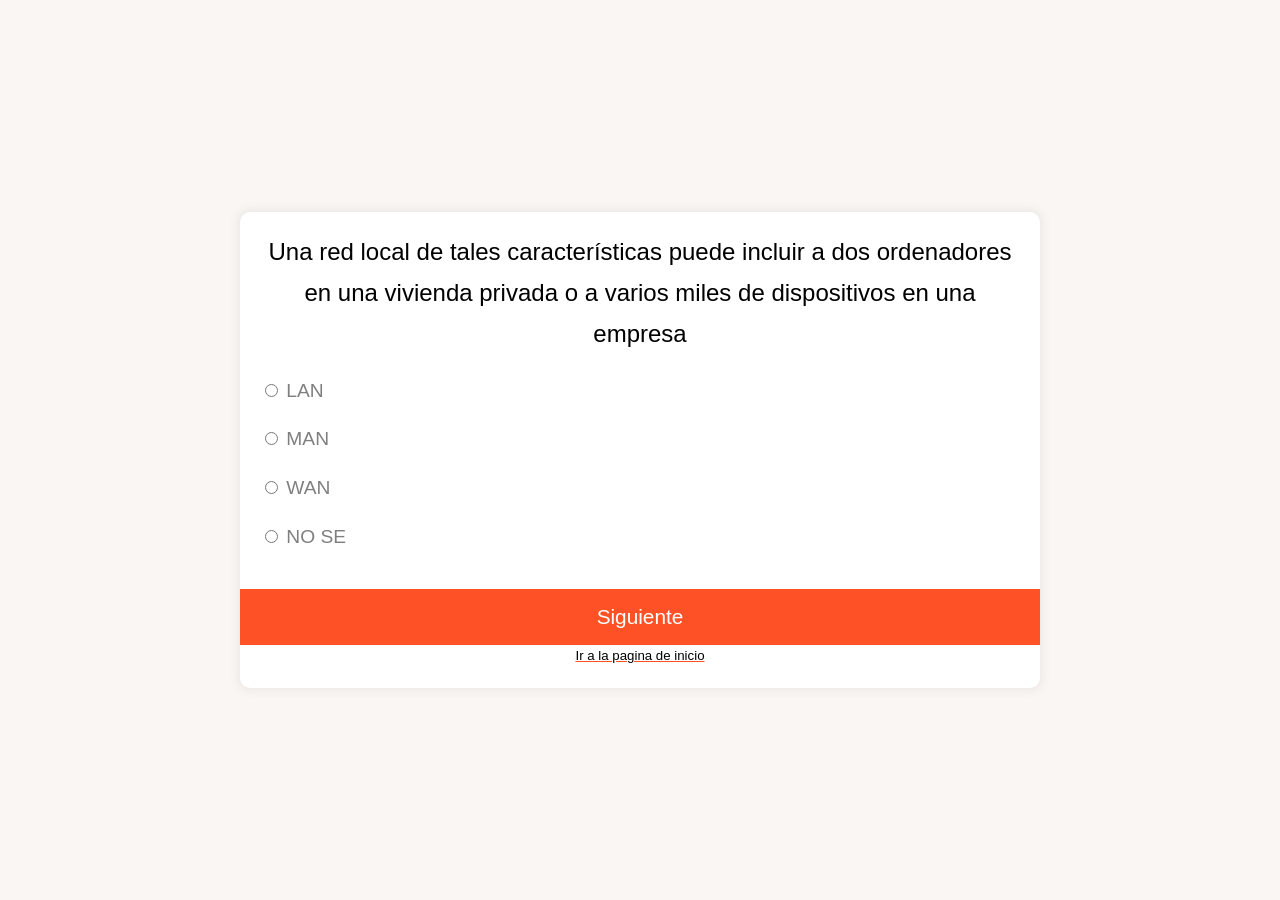
<file: questions.html>
<!DOCTYPE html>
<html lang="en">
  <head>
    <meta charset="UTF-8" />
    <meta http-equiv="X-UA-Compatible" content="IE=edge" />
    <meta name="viewport" content="width=device-width, initial-scale=1.0" />
    <title>Cuestionario</title>
    <link rel="stylesheet" href="style.css" />
    <script src="script.js" defer></script>
  </head>

  

  <link rel="stylesheet" href="css/style.css">

  <body>
    <div class="quiz-container" id="quiz">
      <div class="quiz-header">
        <h2 id="question">Question Text</h2>
        <ul>
          <li>
            <input type="radio" id="a" name="answer" class="answer" />
            <label id="a_text" for="a">Pregunta 1</label>
          </li>
          <li>
            <input type="radio" id="b" name="answer" class="answer" />
            <label id="b_text" for="b">Pregunta 2</label>
          </li>
          <li>
            <input type="radio" id="c" name="answer" class="answer" />
            <label id="c_text" for="c">Pregunta 3</label>
          </li>
          <li>
            <input type="radio" id="d" name="answer" class="answer" />
            <label id="d_text" for="d">Pregunta 4</label>
          </li>
        </ul>
      </div>
      <button id="submit">Siguiente</button>
<center>
    <a href="index.html"><h5>Ir a la pagina de inicio</h5></a>
</center>
    </div>
  </body>
</html>
</file>
<file: style.css>
@import url('https://fonts.googleapis.com/css2?family=Poppins:wght@200;400;600&display=swap');

* {
    box-sizing: border-box;
}

body {
    background-color: rgb(126, 126, 126);
    background-image: linear-gradient(315deg, #b8b6db 0%, #f5f7fa 100%);
    display: flex;
    align-items: center;
    justify-content: center;
    font-family: "Poppins", sans-serif;
    margin: 0;
    min-height: 100vh;
}

.quiz-container{
    background-color: #fff;
    border-radius: 10px;
    box-shadow: 0 0 10px 2px rgba(100, 100, 100, 0.1);
    overflow: hidden;
    width: 800px;
    max-width: 100%;
}

.quiz-header {
    padding: 20px;
}

h2 {
    padding: 5px;;
    text-align: center;
    margin: 0;
}

ul {
    list-style-type: none;
    padding: 0;
}

ul li {
    font-size: 1.2rem;
    margin: 1rem 0;
}

ul li label {
    cursor: pointer;
}

button {
    background-color: #FF5126;
    border: none;
    color: white;
    display: block;
    font-family: inherit;
    font-size: 1.3rem;
    width: 100%;
    padding: 1rem;
}

button:hover {
    background-color: #FF5126;
}

button:focus {
    background-color: #FF5126;
    outline: none;
}
</file>
<file: css/style.css>
@font-face {
  font-family: 'icomoon';
  src: url("../fonts/icomoon/icomoon.eot?stsype");
  src: url("../fonts/icomoon/icomoon.eot?stsype#iefix") format("embedded-opentype"), url("../fonts/icomoon/icomoon.ttf?stsype") format("truetype"), url("../fonts/icomoon/icomoon.woff?stsype") format("woff"), url("../fonts/icomoon/icomoon.svg?stsype#icomoon") format("svg");
  font-weight: normal;
  font-style: normal;
}
/* =======================================================
*
* 	Template Style 
*	Edit this section
*
* ======================================================= */
body {
  font-family: "Work Sans", Arial, sans-serif;
  font-weight: 300;
  font-size: 16px;
  line-height: 1.7;
  color: #7f7f7f;
  background: #f9f6f3;
  position: relative;
}
@media screen and (max-width: 768px) {
  body {
    overflow-x: hidden;
  }
}

.fh5co-overflow {
  overflow: hidden;
  position: relative;
  height: 100% !important;
}

a {
  color: #FF5126;
  -webkit-transition: 0.5s;
  -o-transition: 0.5s;
  transition: 0.5s;
}
a:hover, a:active, a:focus {
  color: #FF5126;
  outline: none;
  text-decoration: none;
}

p {
  margin: 0 0 30px 0;
}

h1, h2, h3, h5, h6 {
  color: #000;
  font-family: "Work Sans", Arial, sans-serif;
  font-weight: 400;
  margin: 0 0 20px 0;
  padding: 0;
}

 h4 {
  color: rgb(29, 29, 29);
  font-family: "Work Sans", Arial, sans-serif;
  font-weight: 400;
  margin: 0 0 20px 0;
  padding: 0;
}

::-webkit-selection {
  color: #fff;
  background: #FF5126;
}

::-moz-selection {
  color: #fff;
  background: #FF5126;
}

::selection {
  color: #fff;
  background: #FF5126;
}

#wrap {
  overflow-x: hidden;
  position: relative;
  z-index: 5;
}

.btn {
  margin-right: 4px;
  margin-bottom: 4px;
  font-family: "Work Sans", Arial, sans-serif;
  font-size: 16px;
  font-weight: 400;
  -webkit-border-radius: 50px;
  -moz-border-radius: 50px;
  -ms-border-radius: 50px;
  border-radius: 50px;
  -webkit-transition: 0.5s;
  -o-transition: 0.5s;
  transition: 0.5s;
  padding: 8px 20px !important;
}
.btn.btn-sm {
  padding: 4px 15px !important;
}
.btn.btn-md {
  padding: 8px 20px !important;
}
.btn.btn-lg {
  padding: 18px 36px !important;
}
.btn:hover, .btn:active, .btn:focus {
  box-shadow: none !important;
  outline: none !important;
}

.btn-primary {
  background: #ffffff;
  color: #fff;
  border: 4px solid #ff3300;
}
.btn-primary:hover, .btn-primary:focus, .btn-primary:active {
  background: #ff6540 !important;
  border-color: #ff6540 !important;
}
.btn-primary.btn-outline {
  background: transparent;
  color: #FF5126;
  border: 2px solid #FF5126;
}
.btn-primary.btn-outline:hover, .btn-primary.btn-outline:focus, .btn-primary.btn-outline:active {
  background: #FF5126;
  color: #fff;
}

.btn-success {
  background: #5cb85c;
  color: #fff;
  border: 2px solid #5cb85c;
}
.btn-success:hover, .btn-success:focus, .btn-success:active {
  background: #4cae4c !important;
  border-color: #4cae4c !important;
}
.btn-success.btn-outline {
  background: transparent;
  color: #5cb85c;
  border: 2px solid #5cb85c;
}
.btn-success.btn-outline:hover, .btn-success.btn-outline:focus, .btn-success.btn-outline:active {
  background: #5cb85c;
  color: #fff;
}

.btn-info {
  background: #5bc0de;
  color: #fff;
  border: 2px solid #5bc0de;
}
.btn-info:hover, .btn-info:focus, .btn-info:active {
  background: #46b8da !important;
  border-color: #46b8da !important;
}
.btn-info.btn-outline {
  background: transparent;
  color: #5bc0de;
  border: 2px solid #5bc0de;
}
.btn-info.btn-outline:hover, .btn-info.btn-outline:focus, .btn-info.btn-outline:active {
  background: #5bc0de;
  color: #fff;
}

.btn-warning {
  background: #f0ad4e;
  color: #fff;
  border: 2px solid #f0ad4e;
}
.btn-warning:hover, .btn-warning:focus, .btn-warning:active {
  background: #eea236 !important;
  border-color: #eea236 !important;
}
.btn-warning.btn-outline {
  background: transparent;
  color: #f0ad4e;
  border: 2px solid #f0ad4e;
}
.btn-warning.btn-outline:hover, .btn-warning.btn-outline:focus, .btn-warning.btn-outline:active {
  background: #f0ad4e;
  color: #fff;
}

.btn-danger {
  background: #d9534f;
  color: #fff;
  border: 2px solid #d9534f;
}
.btn-danger:hover, .btn-danger:focus, .btn-danger:active {
  background: #d43f3a !important;
  border-color: #d43f3a !important;
}
.btn-danger.btn-outline {
  background: transparent;
  color: #d9534f;
  border: 2px solid #d9534f;
}
.btn-danger.btn-outline:hover, .btn-danger.btn-outline:focus, .btn-danger.btn-outline:active {
  background: #d9534f;
  color: #fff;
}

.btn-outline {
  background: none;
  border: 2px solid gray;
  font-size: 16px;
  -webkit-transition: 0.3s;
  -o-transition: 0.3s;
  transition: 0.3s;
}
.btn-outline:hover, .btn-outline:focus, .btn-outline:active {
  box-shadow: none;
}

.link-with-icon {
  padding-right: 20px;
  position: relative;
  display: -moz-inline-stack;
  display: inline-block;
  zoom: 1;
  *display: inline;
  -webkit-transition: 0.3s;
  -o-transition: 0.3s;
  transition: 0.3s;
}
.link-with-icon:hover {
  padding-right: 30px;
}
.link-with-icon:after {
  position: absolute;
  right: 0;
  top: 50%;
  margin-top: -6px;
  font-family: 'icomoon';
  speak: none;
  font-style: normal;
  font-weight: normal;
  font-variant: normal;
  text-transform: none;
  line-height: 1;
  /* Better Font Rendering =========== */
  -webkit-font-smoothing: antialiased;
  -moz-osx-font-smoothing: grayscale;
  content: "\f054";
  font-size: 12px;
}

.form-control {
  -webkit-appearance: none;
  box-shadow: none;
  background: transparent;
  border: 1px solid rgba(0, 0, 0, 0.1);
  height: 54px;
  font-size: 18px;
  font-weight: 300;
  -webkit-border-radius: 0px;
  -moz-border-radius: 0px;
  -ms-border-radius: 0px;
  border-radius: 0px;
}
.form-control:active, .form-control:focus {
  outline: none;
  box-shadow: none;
  border-color: #FF5126;
}

.form-group label {
  font-weight: normal;
}

.boxed #fh5co-page {
  max-width: 1140px;
  margin: 0 auto;
  background: #fff;
}
@media screen and (max-width: 1200px) {
  .boxed #fh5co-page {
    max-width: 1000px;
  }
}
.boxed #fh5co-page .container {
  max-width: 1060px;
  margin: 0 auto;
}
@media screen and (max-width: 1200px) {
  .boxed #fh5co-page .container {
    max-width: 960px;
  }
}

#fh5co-header {
  padding: 30px 0;
  margin-bottom: 10px;
}
#fh5co-header #fh5co-logo {
  float: left;
  margin-left: -10px;
}
#fh5co-header #fh5co-main-nav {
  float: right;
  margin-right: -7px;
}
@media screen and (max-width: 768px) {
  #fh5co-header #fh5co-main-nav {
    display: none;
  }
}
#fh5co-header #fh5co-main-nav ul {
  margin: 0px 0 0 0;
  padding: 0;
}
#fh5co-header #fh5co-main-nav ul li {
  display: -moz-inline-stack;
  display: inline-block;
  zoom: 1;
  *display: inline;
  margin: 0;
  padding: 0;
}
#fh5co-header #fh5co-main-nav ul li a {
  font-size: 16px;
  text-decoration: none;
  color: rgba(0, 0, 0, 0.5);
  font-weight: 400;
  padding: 15px 7px;
  line-height: 1.2;
}
#fh5co-header #fh5co-main-nav ul li a:hover, #fh5co-header #fh5co-main-nav ul li a:active, #fh5co-header #fh5co-main-nav ul li a:focus {
  color: #FF5126;
}
#fh5co-header #fh5co-main-nav ul li.cta {
  margin-left: 20px;
}
#fh5co-header #fh5co-main-nav ul li.cta a {
  padding: 10px 20px;
  background: #FF5126;
  color: #fff;
  display: -moz-inline-stack;
  display: inline-block;
  zoom: 1;
  *display: inline;
  -webkit-border-radius: 30px;
  -moz-border-radius: 30px;
  -ms-border-radius: 30px;
  border-radius: 30px;
}
#fh5co-header #fh5co-main-nav ul li.cta a:hover {
  background: #ff5d35;
}
#fh5co-header #fh5co-main-nav ul li.has-sub > div > a {
  position: relative;
  padding-right: 19px;
}
#fh5co-header #fh5co-main-nav ul li.has-sub > div > a:after {
  font-family: 'icomoon';
  speak: none;
  font-style: normal;
  font-weight: normal;
  font-variant: normal;
  text-transform: none;
  line-height: 1;
  /* Better Font Rendering =========== */
  -webkit-font-smoothing: antialiased;
  -moz-osx-font-smoothing: grayscale;
  content: "\e921";
  position: absolute;
  right: 0;
  top: 50%;
  margin-top: -9px;
  font-size: 18px;
  color: #b3b3b3;
}
#fh5co-header #fh5co-main-nav ul li.has-sub > div > a:hover:after {
  color: #FF5126;
}
#fh5co-header #fh5co-main-nav ul li.has-sub .drop-down-menu {
  position: relative;
  padding: 15px 7px;
}
#fh5co-header #fh5co-main-nav ul li.has-sub .drop-down-menu .dropdown-menu-wrap {
  position: absolute;
  z-index: 1001;
  visibility: hidden;
  opacity: 0;
  background: #fff;
  -webkit-box-shadow: 0px 0px 20px 0px rgba(0, 0, 0, 0.15);
  -moz-box-shadow: 0px 0px 20px 0px rgba(0, 0, 0, 0.15);
  -ms-box-shadow: 0px 0px 20px 0px rgba(0, 0, 0, 0.15);
  -o-box-shadow: 0px 0px 20px 0px rgba(0, 0, 0, 0.15);
  box-shadow: 0px 0px 20px 0px rgba(0, 0, 0, 0.15);
  padding: 20px;
  width: 190px;
  left: 50%;
  margin-left: -95px;
  margin-top: 17px;
  -webkit-transition: 0.2s;
  -o-transition: 0.2s;
  transition: 0.2s;
  -webkit-border-radius: 4px;
  -moz-border-radius: 4px;
  -ms-border-radius: 4px;
  border-radius: 4px;
}
#fh5co-header #fh5co-main-nav ul li.has-sub .drop-down-menu .dropdown-menu-wrap:before {
  bottom: 100%;
  left: 50%;
  border: solid transparent;
  content: " ";
  height: 0;
  width: 0;
  position: absolute;
  pointer-events: none;
  border-bottom-color: #fff;
  border-width: 10px;
  margin-left: -10px;
}
#fh5co-header #fh5co-main-nav ul li.has-sub .drop-down-menu .dropdown-menu-wrap ul {
  padding: 0;
  margin: 0;
}
#fh5co-header #fh5co-main-nav ul li.has-sub .drop-down-menu .dropdown-menu-wrap ul li {
  padding: 0;
  margin: 0;
  display: block;
  line-height: 1.5;
}
#fh5co-header #fh5co-main-nav ul li.has-sub .drop-down-menu .dropdown-menu-wrap ul li a {
  display: block;
  padding: 5px 0px;
}
#fh5co-header #fh5co-main-nav ul li.has-sub .drop-down-menu.active .dropdown-menu-wrap {
  margin-top: 17px;
  -webkit-transition: 0.4s;
  -o-transition: 0.4s;
  transition: 0.4s;
  visibility: visible;
  opacity: 1;
}
#fh5co-header #fh5co-main-nav ul li.active > a {
  color: #FF5126;
}
#fh5co-header #fh5co-main-nav ul li.has-sub.active .drop-down-menu > a {
  color: #FF5126;
}
#fh5co-header #fh5co-main-nav ul li.has-sub.active .drop-down-menu > a:after {
  color: #FF5126;
}

#fh5co-intro {
  padding: 4em 0;
}
@media screen and (max-width: 768px) {
  #fh5co-intro {
    padding: 3em 0;
  }
}

.fh5co-lead {
  font-size: 20px;
  line-height: 1.5;
}

#map {
  height: 500px;
  width: 100%;
  position: relative;
  z-index: 10;
}

.fh5co-map-form {
  margin-top: -80px;
  position: relative;
  z-index: 10001;
  margin-bottom: 100px;
}

.fh5co-map {
  position: relative;
}
.fh5co-map form, .fh5co-map .row {
  padding-top: 0;
  margin-top: 0;
}

.fh5co-service {
  margin-bottom: 30px;
  float: left;
  width: 100%;
}
.fh5co-service h3 {
  font-size: 18px;
  margin-bottom: 10px;
}
.fh5co-service img {
  margin-bottom: 20px;
}

/* Icon pentagon */
.fh5co-icon-pentagon {
  height: 24px;
  width: 40px;
  position: relative;
  color: #000;
  -webkit-transition: all 0.3s ease 0s;
  -moz-transition: all 0.3s ease 0s;
  -ms-transition: all 0.3s ease 0s;
  -o-transition: all 0.3s ease 0s;
  transition: all 0.3s ease 0s;
  background: #FF5126;
  text-align: center;
  display: -moz-inline-stack;
  display: inline-block;
  zoom: 1;
  *display: inline;
}
.fh5co-icon-pentagon:before {
  border-left: 20px solid transparent;
  border-right: 20px solid transparent;
  top: -10px;
  content: "";
  height: 0;
  left: 0;
  position: absolute;
  width: 0;
}
.fh5co-icon-pentagon:after {
  border-left: 20px solid transparent;
  border-right: 20px solid transparent;
  bottom: -10px;
  content: "";
  height: 0;
  left: 0;
  position: absolute;
  width: 0;
}

.fh5co-service-icon {
  height: 46px;
  width: 90px;
  margin-bottom: 60px;
  display: -moz-inline-stack;
  display: inline-block;
  zoom: 1;
  *display: inline;
}
.fh5co-service-icon:before {
  border-left: 45px solid transparent;
  border-right: 45px solid transparent;
  top: -30px;
  border-bottom: 30px solid #FF5126;
}
.fh5co-service-icon:after {
  border-left: 45px solid transparent;
  border-right: 45px solid transparent;
  bottom: -30px;
  border-top: 30px solid #FF5126;
}
.fh5co-service-icon i {
  font-size: 46px;
  line-height: 46px;
  color: #fff;
}

.fh5co-form-control:focus, .fh5co-form-control:active {
  outline: none;
  border: none;
}

.fh5co-form-locator {
  max-width: 500px;
  left: 50%;
  margin-left: -250px;
  position: absolute;
  background: #fff;
  padding: 20px !important;
  position: relative;
  -webkit-box-shadow: 0px 0px 20px 0px rgba(0, 0, 0, 0.15);
  -moz-box-shadow: 0px 0px 20px 0px rgba(0, 0, 0, 0.15);
  -ms-box-shadow: 0px 0px 20px 0px rgba(0, 0, 0, 0.15);
  -o-box-shadow: 0px 0px 20px 0px rgba(0, 0, 0, 0.15);
  box-shadow: 0px 0px 20px 0px rgba(0, 0, 0, 0.15);
  float: left;
}
.fh5co-form-locator .selectize-control {
  float: left;
  width: 32%;
  margin-right: 4px;
}
@media screen and (max-width: 768px) {
  .fh5co-form-locator {
    position: relative;
    margin-left: 0;
    left: 0;
    max-width: inherit !important;
    width: 100%;
  }
}
.fh5co-form-locator .input-field {
  margin-right: 2%;
  line-height: 1.5;
  padding: 11px 20px;
  border: 1px solid #cccccc;
  -webkit-box-shadow: inset 0 1px 1px rgba(0, 0, 0, 0.1);
  box-shadow: inset 0 1px 1px rgba(0, 0, 0, 0.1);
  -webkit-border-radius: 3px;
  -moz-border-radius: 3px;
  -ms-border-radius: 3px;
  border-radius: 3px;
}
.fh5co-form-locator .input-field:focus, .fh5co-form-locator .input-field:active {
  border: 1px solid #b3b3b3;
  outline: none;
}
.fh5co-form-locator input, .fh5co-form-locator select {
  margin: 0;
  width: 32%;
  float: left;
}
.fh5co-form-locator input[type="submit"] {
  width: 32%;
  background: #FCEDDA;
  color: #fff;
  -webkit-border-radius: 4px;
  -moz-border-radius: 4px;
  -ms-border-radius: 4px;
  border-radius: 4px;
  padding: 13px 20px !important;
  border: none;
  float: right;
  font-size: 16px;
}
.fh5co-form-locator input[type="submit"]:hover, .fh5co-form-locator input[type="submit"]:focus, .fh5co-form-locator input[type="submit"]:active {
  background: #fdf4e8 !important;
}

.selectize-dropdown,
.selectize-input,
.selectize-input input {
  color: #303030;
  font-family: inherit;
  font-size: 16px !important;
  line-height: 18px;
  -webkit-font-smoothing: inherit;
}

.selectize-input {
  border: 1px solid #d0d0d0;
  padding: 14px 10px 14px 15px;
  display: inline-block;
  width: 100%;
  overflow: hidden;
  position: relative;
  z-index: 1;
  -webkit-box-sizing: border-box;
  -moz-box-sizing: border-box;
  box-sizing: border-box;
  -webkit-box-shadow: inset 0 1px 1px rgba(0, 0, 0, 0.1);
  box-shadow: inset 0 1px 1px rgba(0, 0, 0, 0.1);
  -webkit-border-radius: 3px;
  -moz-border-radius: 3px;
  border-radius: 3px;
}

.fh5co-location-result-label {
  float: left;
  width: 50%;
  margin-top: 10px;
}

.fh5co-location-result-options {
  float: right;
  width: 50%;
}
.fh5co-location-result-options .input-field {
  width: 100%;
  line-height: 1.5;
  padding: 11px 20px;
  border: 1px solid #cccccc;
  -webkit-box-shadow: inset 0 1px 1px rgba(0, 0, 0, 0.1);
  box-shadow: inset 0 1px 1px rgba(0, 0, 0, 0.1);
  -webkit-border-radius: 3px;
  -moz-border-radius: 3px;
  -ms-border-radius: 3px;
  border-radius: 3px;
}
.fh5co-location-result-options .input-field:focus, .fh5co-location-result-options .input-field:active {
  border: 1px solid #b3b3b3;
  outline: none;
}
.fh5co-location-result-options .input-field.search {
  position: relative;
  background: transparent;
}
.fh5co-location-result-options .col-1, .fh5co-location-result-options .col-2, .fh5co-location-result-options .col-3 {
  float: left;
  vertical-align: middle;
}
.fh5co-location-result-options .col-1 {
  width: 10%;
  margin-right: 2%;
  margin-top: 10px;
}
.fh5co-location-result-options .col-2 {
  width: 22%;
  margin-right: 2%;
}
.fh5co-location-result-options .col-3 {
  float: right;
  width: 64%;
}

.fh5co-table .fh5co-social {
  margin-top: 10px;
}
.fh5co-table .fh5co-social li {
  float: left;
  margin-right: 10px;
}
.fh5co-table thead {
  background: #2595ff;
  color: #fff;
}
.fh5co-table thead tr th, .fh5co-table thead tr td {
  border-bottom: none;
}
.fh5co-table thead tr th {
  padding-top: 30px;
  padding-bottom: 30px;
  padding-left: 20px;
  padding-right: 20px;
}
.fh5co-table tbody tr th, .fh5co-table tbody tr td {
  padding-top: 30px;
  padding-bottom: 30px;
  padding-left: 20px;
  padding-right: 20px;
}
.fh5co-table tbody tr:first-child th, .fh5co-table tbody tr:first-child td {
  border-top: none;
}

.owl-dots {
  position: absolute;
  bottom: 20px;
  width: 100%;
}
.owl-dots .owl-dot > span {
  background: #FF5126 !important;
}
.owl-dots .owl-dot.active > span {
  background: transparent !important;
  border: 2px solid #FF5126;
}
.owl-dots .owl-dot:hover > span {
  background: transparent !important;
  border: 2px solid #FF5126;
}

#fh5co-footer {
  clear: both;
  borde-top: 1px solid #ccc;
  line-height: 1.5;
}
#fh5co-footer h3 {
  font-size: 20px;
}
#fh5co-footer .fh5co-footer-link {
  padding: 0;
  margin: 0;
}
#fh5co-footer .fh5co-footer-link li {
  padding: 0;
  margin: 0 0 10px 0;
  list-style: none;
  display: block;
}
#fh5co-footer .fh5co-copyright {
  padding-top: 40px;
  padding-bottom: 40px;
  float: left;
  width: 100%;
  border-top: 1px solid #e6e6e6;
}
#fh5co-footer .fh5co-copyright p {
  margin-bottom: 0px;
}
#fh5co-footer .fh5co-footer-widget {
  margin-bottom: 40px;
}

.fh5co-social {
  padding: 0;
  margin: 0;
}
.fh5co-social li {
  padding: 0;
  margin: 0;
  list-style: none;
  display: -moz-inline-stack;
  display: inline-block;
  zoom: 1;
  *display: inline;
}
.fh5co-social li a {
  text-align: center;
  height: 30px;
  width: 30px;
  color: #fff;
  padding-top: 4px;
  text-decoration: none !important;
  -webkit-border-radius: 50%;
  -moz-border-radius: 50%;
  -ms-border-radius: 50%;
  border-radius: 50%;
  display: -moz-inline-stack;
  display: inline-block;
  zoom: 1;
  *display: inline;
}
.fh5co-social li.facebook a {
  background: #FF5126;
}
.fh5co-social li.twitter a {
  background: #FF5126;
}
.fh5co-social li.linkedin a {
  background: #FF5126;
}
.fh5co-social li.message a {
  background: #FF5126;
}

.img-bordered {
  border: 5px solid #fff;
  -webkit-box-shadow: 0px 0px 10px 0px rgba(0, 0, 0, 0.15);
  -moz-box-shadow: 0px 0px 10px 0px rgba(0, 0, 0, 0.15);
  -ms-box-shadow: 0px 0px 10px 0px rgba(0, 0, 0, 0.15);
  -o-box-shadow: 0px 0px 10px 0px rgba(0, 0, 0, 0.15);
  box-shadow: 0px 0px 10px 0px rgba(0, 0, 0, 0.15);
}

.ul_style_1 {
  padding: 0;
  margin: 0;
}
.ul_style_1 li {
  padding: 0;
  padding-left: 30px;
  line-height: 1.5;
  margin: 0 0 10px 0;
  position: relative;
  list-style: none;
}
.ul_style_1 li:before {
  font-family: 'icomoon';
  speak: none;
  font-style: normal;
  font-weight: normal;
  font-variant: normal;
  text-transform: none;
  line-height: 1;
  /* Better Font Rendering =========== */
  -webkit-font-smoothing: antialiased;
  -moz-osx-font-smoothing: grayscale;
  content: "\e926";
  position: absolute;
  top: .1em;
  left: 0;
  font-size: 20px;
  color: #FF5126;
}

#fh5co-page, #fh5co-offcanvas {
  -webkit-transition: 0.5s;
  -o-transition: 0.5s;
  transition: 0.5s;
  position: relative;
}

#fh5co-page {
  -webkit-transition: 0.5s;
  -o-transition: 0.5s;
  transition: 0.5s;
}
.offcanvas-visible #fh5co-page {
  -moz-transform: translateX(-275px);
  -webkit-transform: translateX(-275px);
  -ms-transform: translateX(-275px);
  -o-transform: translateX(-275px);
  transform: translateX(-275px);
}

#fh5co-offcanvas {
  position: fixed;
  right: 0;
  bottom: 0;
  top: 0;
  display: block;
  height: 100%;
  right: 0;
  overflow-y: scroll;
  z-index: 1003;
  top: 0;
  width: 275px;
  background: black;
  padding: 30px;
  -moz-transform: translateX(278px);
  -webkit-transform: translateX(278px);
  -ms-transform: translateX(278px);
  -o-transform: translateX(278px);
  transform: translateX(278px);
}
.offcanvas-visible #fh5co-offcanvas {
  -moz-transform: translateX(0px);
  -webkit-transform: translateX(0px);
  -ms-transform: translateX(0px);
  -o-transform: translateX(0px);
  transform: translateX(0px);
}
@media screen and (max-width: 768px) {
  #fh5co-offcanvas {
    display: block;
  }
}
#fh5co-offcanvas ul {
  padding: 0;
  margin: 0;
}
#fh5co-offcanvas ul li {
  padding: 0;
  margin: 0 0 10px 0;
  list-style: none;
  line-height: 28px;
}
#fh5co-offcanvas ul li a {
  font-size: 18px;
  color: rgba(255, 255, 255, 0.7);
  text-decoration: none !important;
  border-bottom: 1px solid rgba(255, 255, 255, 0.2);
  float: left;
  display: block;
  width: 100%;
  padding-top: 10px;
  padding-bottom: 10px;
}
#fh5co-offcanvas ul li a:hover {
  color: #FF5126;
}
#fh5co-offcanvas ul li.active > a {
  color: #FF5126;
}
#fh5co-offcanvas ul li.has-sub.active > .drop-down-menu > a {
  color: #FF5126;
}
#fh5co-offcanvas ul li.cta {
  margin-left: 0;
  margin-top: 20px;
  display: block;
  float: left;
}
#fh5co-offcanvas ul li.cta a {
  padding-left: 16px !important;
  padding-right: 16px !important;
  padding-top: 7px !important;
  padding-bottom: 7px !important;
  background: #FCEDDA;
  border: 2px solid #FCEDDA;
  color: #fff !important;
  -webkit-border-radius: 30px;
  -moz-border-radius: 30px;
  -ms-border-radius: 30px;
  border-radius: 30px;
}
#fh5co-offcanvas ul li.cta a:hover {
  background: #fffdfb;
  border: 2px solid #fffdfb;
  text-decoration: none;
  color: #fff !important;
}
#fh5co-offcanvas ul li.cta a:hover:after {
  display: none;
}
#fh5co-offcanvas ul li .dropdown-menu-wrap ul {
  margin-top: 10px;
}
#fh5co-offcanvas ul li .dropdown-menu-wrap ul li {
  line-height: 1.2;
}
#fh5co-offcanvas ul li .dropdown-menu-wrap ul li a {
  padding-left: 30px;
}

.fh5co-nav-toggle {
  cursor: pointer;
  text-decoration: none;
}
.fh5co-nav-toggle.active i::before, .fh5co-nav-toggle.active i::after {
  background: #000;
}
.fh5co-nav-toggle.dark.active i::before, .fh5co-nav-toggle.dark.active i::after {
  background: #000;
}
.fh5co-nav-toggle:hover, .fh5co-nav-toggle:focus, .fh5co-nav-toggle:active {
  outline: none;
  border-bottom: none !important;
}
.fh5co-nav-toggle i {
  position: relative;
  display: -moz-inline-stack;
  display: inline-block;
  zoom: 1;
  *display: inline;
  width: 30px;
  height: 2px;
  color: #000;
  font: bold 14px/.4 Helvetica;
  text-transform: uppercase;
  text-indent: -55px;
  background: #000;
  transition: all .2s ease-out;
}
.fh5co-nav-toggle i::before, .fh5co-nav-toggle i::after {
  content: '';
  width: 30px;
  height: 2px;
  background: #000;
  position: absolute;
  left: 0;
  -webkit-transition: 0.2s;
  -o-transition: 0.2s;
  transition: 0.2s;
}
.fh5co-nav-toggle.dark i {
  position: relative;
  color: #000;
  background: #000;
  transition: all .2s ease-out;
}
.fh5co-nav-toggle.dark i::before, .fh5co-nav-toggle.dark i::after {
  background: #000;
  -webkit-transition: 0.2s;
  -o-transition: 0.2s;
  transition: 0.2s;
}

.fh5co-nav-toggle i::before {
  top: -7px;
}

.fh5co-nav-toggle i::after {
  bottom: -7px;
}

.fh5co-nav-toggle:hover i::before {
  top: -10px;
}

.fh5co-nav-toggle:hover i::after {
  bottom: -10px;
}

.fh5co-nav-toggle.active i {
  background: transparent;
}

.fh5co-nav-toggle.active i::before {
  top: 0;
  -webkit-transform: rotateZ(45deg);
  -moz-transform: rotateZ(45deg);
  -ms-transform: rotateZ(45deg);
  -o-transform: rotateZ(45deg);
  transform: rotateZ(45deg);
}

.fh5co-nav-toggle.active i::after {
  bottom: 0;
  -webkit-transform: rotateZ(-45deg);
  -moz-transform: rotateZ(-45deg);
  -ms-transform: rotateZ(-45deg);
  -o-transform: rotateZ(-45deg);
  transform: rotateZ(-45deg);
}

.fh5co-nav-toggle {
  position: relative;
  float: right;
  right: 0px;
  z-index: 9999;
  display: block;
  margin: 0 auto;
  display: none;
  cursor: pointer;
}
@media screen and (max-width: 768px) {
  .fh5co-nav-toggle {
    display: block;
    top: 10px;
  }
}

.owl-nav {
  position: absolute;
  top: 43%;
  width: 100%;
  height: 52px;
}
@media screen and (max-width: 768px) {
  .owl-nav {
    display: none;
  }
}
.owl-nav .owl-prev,
.owl-nav .owl-next {
  position: absolute;
}
.owl-nav .owl-prev {
  left: 20px;
}
.owl-nav .owl-next {
  right: 20px;
}

.owl-theme .owl-controls .owl-nav [class*="owl-"] {
  background: none;
  background: rgba(0, 0, 0, 0.5);
  -webkit-transition: 0.5s;
  -o-transition: 0.5s;
  transition: 0.5s;
}
.owl-theme .owl-controls .owl-nav [class*="owl-"] i {
  background: none !important;
  font-size: 26px;
}
.owl-theme .owl-controls .owl-nav [class*="owl-"]:hover {
  background: none;
  background: #000;
  background: rgba(0, 0, 0, 0.7);
}
.owl-theme .owl-controls .owl-nav [class*="owl-"]:hover i {
  background: none;
  font-size: 26px;
}

.fh5co-contact-info p, .fh5co-contact-info address {
  margin-bottom: 10px;
}

@media screen and (max-width: 480px) {
  .col-xxs-12 {
    float: none;
    width: 100%;
  }
}

.padded-top {
  padding-top: 1.5em;
}
@media screen and (max-width: 768px) {
  .padded-top {
    padding-top: 0em;
  }
}

.row-bottom-padded-lg {
  padding-bottom: 7em;
}
@media screen and (max-width: 768px) {
  .row-bottom-padded-lg {
    padding-bottom: 2em;
  }
}

.row-bottom-padded-md {
  padding-bottom: 4em;
}
@media screen and (max-width: 768px) {
  .row-bottom-padded-md {
    padding-bottom: 2em;
  }
}

.row-bottom-padded-sm {
  padding-bottom: 2em;
}
@media screen and (max-width: 768px) {
  .row-bottom-padded-sm {
    padding-bottom: 2em;
  }
}

.no-js #loader {
  display: none;
}

.js #loader {
  display: block;
  position: absolute;
  left: 100px;
  top: 0;
  border: 10px solid red;
}

.fh5co-loader {
  position: fixed;
  left: 0px;
  top: 0px;
  right: 0;
  width: 100%;
  height: 100%;
  z-index: 9999;
  background: url(../images/Preloader_2.gif) center no-repeat #fff;
}

.gototop {
  position: fixed;
  bottom: 20px;
  right: 20px;
  z-index: 999;
  opacity: 0;
  visibility: hidden;
  -webkit-transition: 0.5s;
  -o-transition: 0.5s;
  transition: 0.5s;
}
.gototop.active {
  opacity: 1;
  visibility: visible;
}
.gototop a {
  width: 50px;
  height: 50px;
  display: table;
  background: rgba(0, 0, 0, 0.5);
  color: #fff;
  text-align: center;
  -webkit-border-radius: 4px;
  -moz-border-radius: 4px;
  -ms-border-radius: 4px;
  border-radius: 4px;
}
.gototop a i {
  height: 50px;
  display: table-cell;
  vertical-align: middle;
  -ms-transform: rotate(180deg);
  /* IE 9 */
  -webkit-transform: rotate(180deg);
  /* Chrome, Safari, Opera */
  transform: rotate(180deg);
}
.gototop a:hover, .gototop a:active, .gototop a:focus {
  text-decoration: none;
  outline: none;
}

/*# sourceMappingURL=style.css.map */
</file>
